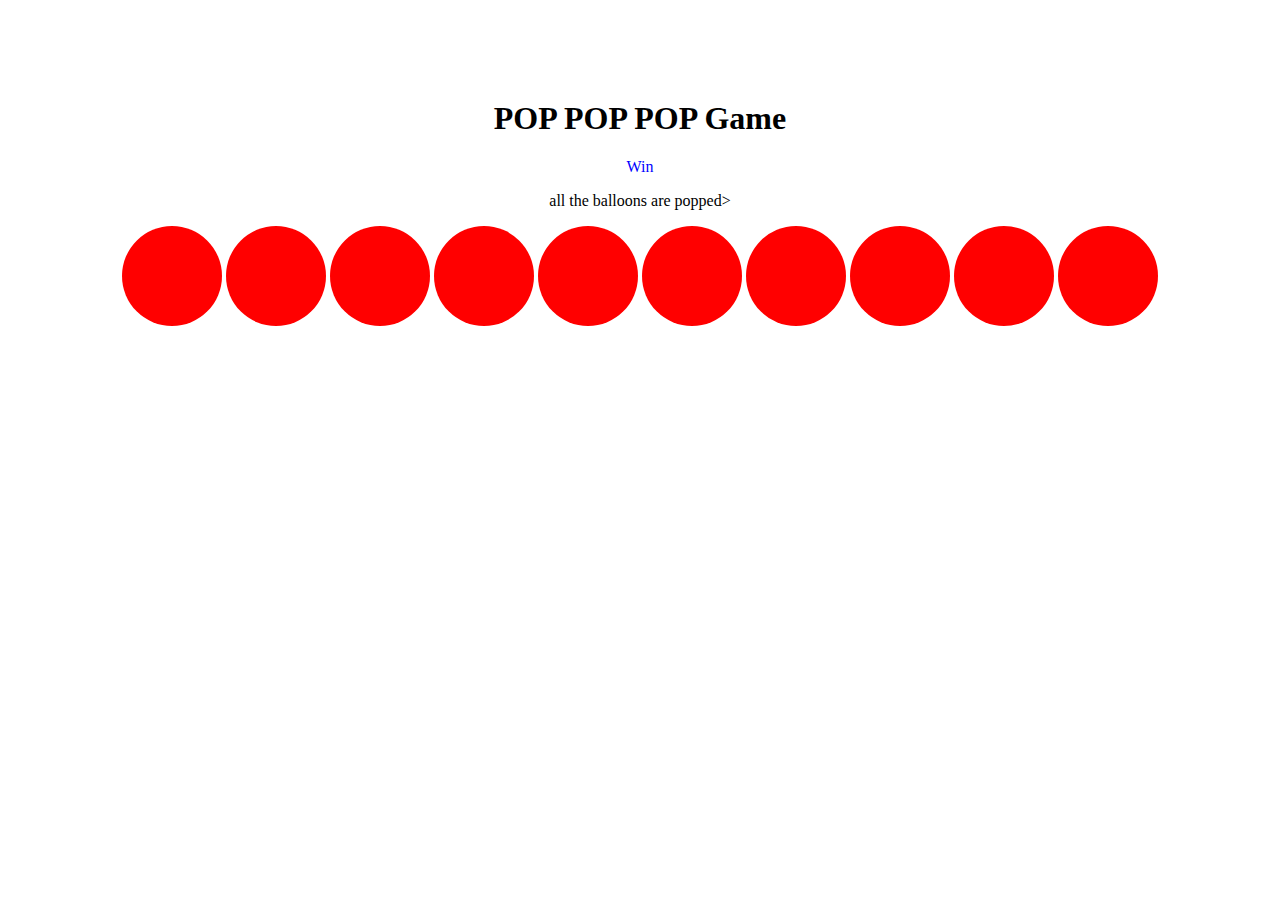
<file: A-PROGRAMMER-JS-PRATICE/index.html>
<!DOCTYPE html>
<html lang="en">
<head>
    <meta charset="UTF-8">
    <meta http-equiv="X-UA-Compatible" content="IE=edge">
    <meta name="viewport" content="width=device-width, initial-scale=1.0">
    <title>Document</title>
    <link href="https://cdn.jsdelivr.net/npm/bootstrap@5.1.3/dist/css/bootstrap.min.css" rel="stylesheet" integrity="sha384-1BmE4kWBq78iYhFldvKuhfTAU6auU8tT94WrHftjDbrCEXSU1oBoqyl2QvZ6jIW3" crossorigin="anonymous">
</head>
    <style media="screen">
        body{
            margin-top: 100px;
        }

        #no-balloons{
            display: none;
            color: green;
        }


        .balloon-div div{
            width: 100px;
            height: 100px;
            display: inline-block;
            color: red;
            background: red;
            border-radius: 100%;
           
            
        }
    </style>
<body>
    <div class="card">
        <div class="card-body">
            <div style="text-align:center">
                <h1>POP POP POP Game</h1>
                <div id="no balloons"><p style="color:blue">Win</p> <p>all the balloons are popped></p></div>
                <div class="balloon-div">
                    <div class="balloon"></div>
                    <div class="balloon"></div>
                    <div class="balloon"></div>
                    <div class="balloon"></div>
                    <div class="balloon"></div>
                    <div class="balloon"></div>
                    <div class="balloon"></div>
                    <div class="balloon"></div>
                    <div class="balloon"></div>
                    <div class="balloon"></div>
                </div>
            </div>
        </div>
    </div>  
</body>
<script src="script.js" charset="uft-8"></script>
</html>
</file>
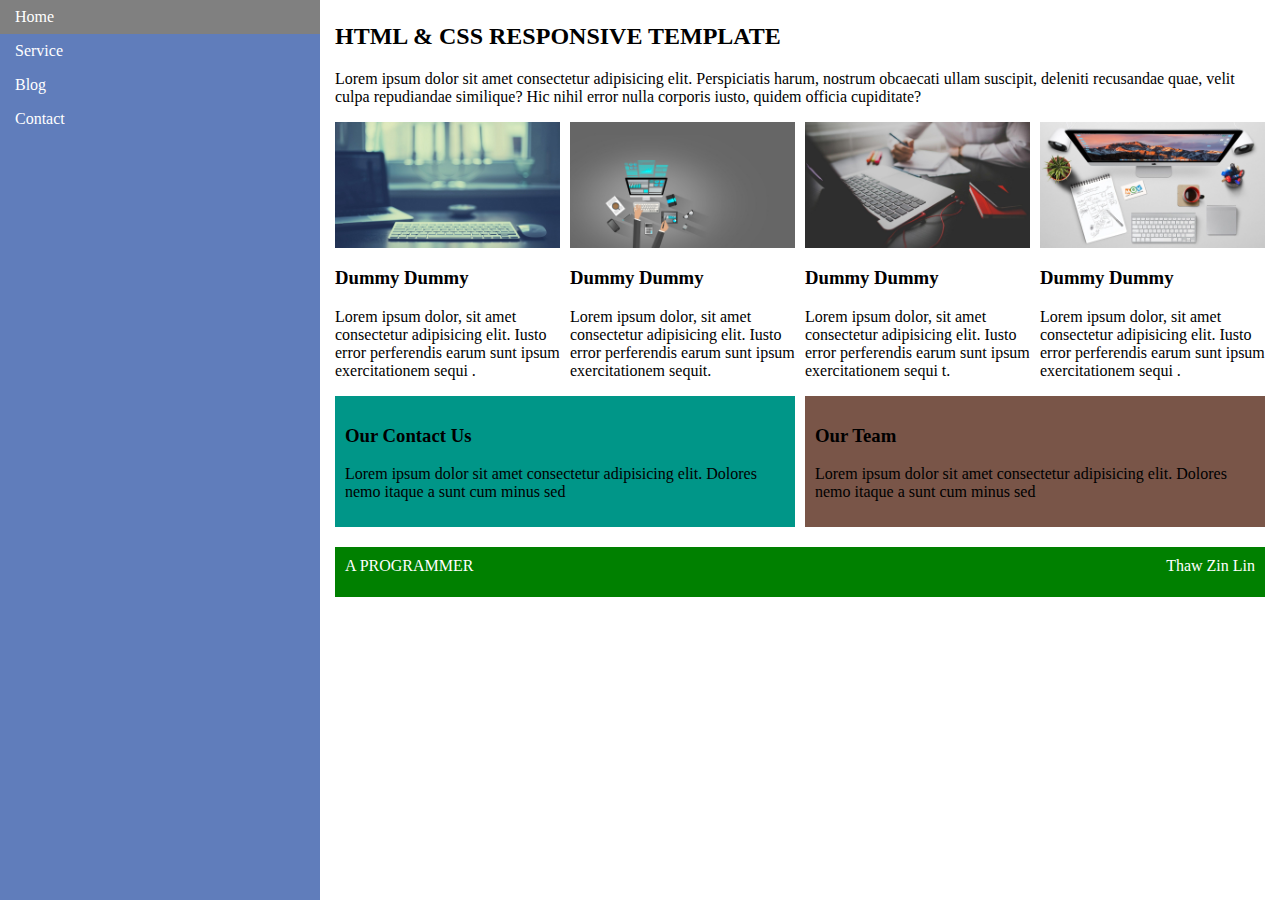
<file: A-PROGRAMMER-TRAINING/index.html>
<!DOCTYPE html>
<html lang="en">
<head>
    <meta charset="UTF-8" name="viewport" content="width=device-width,initial-scale=1.0">
    <title>TRAINING</title>
    <link rel="stylesheet" href="style.css">
</head>
<body>
    <div class="sidebar">
        <li><a class="active" href="#">Home</a></li>
        <li><a href="#">Service</a></li>
        <li><a href="#">Blog</a></li>
        <li><a href="#">Contact</a></li>
    </div>


    <div class="one">
        <h2>HTML & CSS RESPONSIVE TEMPLATE</h2>
        <p>Lorem ipsum dolor sit amet consectetur adipisicing elit. Perspiciatis harum, nostrum obcaecati ullam suscipit, deleniti recusandae quae, velit culpa repudiandae similique? Hic nihil error nulla corporis iusto, quidem officia cupiditate?</p>
    
        <div class="two">
            <ul>
                <li>
                    <div class="card">
                        <img src="../A-PROGRAMMER-TRAINING/laptop1.jpg" alt="">
                        <div class="card-content">
                            <h3>Dummy Dummy</h3>
                            <p>Lorem ipsum dolor, sit amet consectetur adipisicing elit. Iusto error perferendis earum sunt ipsum exercitationem sequi .</p>
    
    
                        </div>
                    </div>
                </li>
    
                <li>
                    <div class="card">
                        <img src="../A-PROGRAMMER-TRAINING/laptop2.jpg" alt="">
                        <div class="card-content">
                            <h3>Dummy Dummy</h3>
                            <p>Lorem ipsum dolor, sit amet consectetur adipisicing elit. Iusto error perferendis earum sunt ipsum exercitationem sequit.</p>
    
    
                        </div>
                    </div>
                </li>
    
                <li>
                    <div class="card">
                        <img src="../A-PROGRAMMER-TRAINING/laptop3.jpg" alt="">
                        <div class="card-content">
                            <h3>Dummy Dummy</h3>
                            <p>Lorem ipsum dolor, sit amet consectetur adipisicing elit. Iusto error perferendis earum sunt ipsum exercitationem sequi t.</p>
    
    
                        </div>
                    </div>
                </li>
    
                <li>
                    <div class="card">
                        <img src="../A-PROGRAMMER-TRAINING/laptop4.jpg" alt="">
                        <div class="card-content">
                            <h3>Dummy Dummy</h3>
                            <p>Lorem ipsum dolor, sit amet consectetur adipisicing elit. Iusto error perferendis earum sunt ipsum exercitationem sequi .</p>
    
    
                        </div>
                    </div>
                </li>
            </ul>
        </div>

        <div class="three">
            <div class="box">
                <h3 class="content title">Our Contact Us</h3>
                <p>Lorem ipsum dolor sit amet consectetur adipisicing elit. Dolores nemo itaque a sunt cum minus sed </p>
            </div>
            <div class="box">
                <h3 class="content title">Our Team</h3>
                <p>Lorem ipsum dolor sit amet consectetur adipisicing elit. Dolores nemo itaque a sunt cum minus sed </p>
            </div>
        </div>

        <div class="footer">
            <div style="float:left; text-align: center;">A PROGRAMMER</div>
            <div style="float:right; text-align: center;">Thaw Zin Lin</div>
            

        </div>
    </div>

    
    
</body>
</html>
</file>
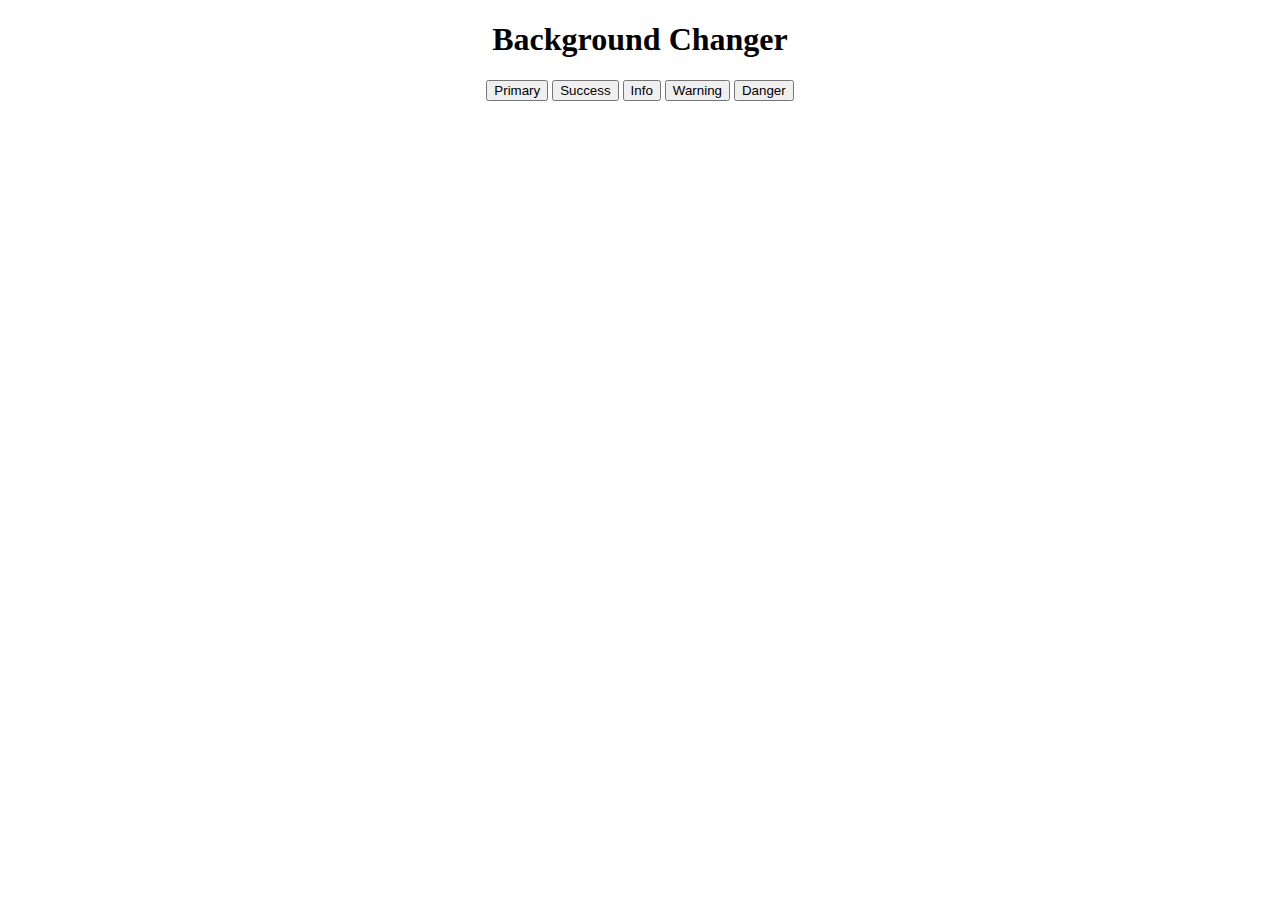
<file: A-PROGRAMMER-JS-PRATICE/bgchanger.html>
<!DOCTYPE html>
<html lang="en">
<head>
    <meta charset="UTF-8">
    <meta http-equiv="X-UA-Compatible" content="IE=edge">
    <meta name="viewport" content="width=device-width, initial-scale=1.0">
    <title>BG CHANGER</title>
    <link href="https://cdn.jsdelivr.net/npm/bootstrap@5.1.3/dist/css/bootstrap.min.css" rel="stylesheet" integrity="sha384-1BmE4kWBq78iYhFldvKuhfTAU6auU8tT94WrHftjDbrCEXSU1oBoqyl2QvZ6jIW3" crossorigin="anonymous">
</head>
<body>
    <div class="card">
        <div class="card-body">
            <div style="text-align:center">
         <h1>Background Changer</h1>
        <button type="button" id="primary" class="btn btn-primary">Primary</button>
        <button type="button" id="success" class="btn btn-success">Success</button>
        <button type="button" id="info"    class="btn btn-info">Info</button>
        <button type="button" id="warning" class="btn btn-warning">Warning</button>
        <button type="button" id="danger"  class="btn btn-danger">Danger</button>

        </div>
      </div>
    </div>
    </body>
    <script>
    var buttons = document.querySelectorAll('.btn');
    var html = document.querySelector('html');
    buttons.forEach(function(button){
        button.addEventListener('click',function(e){
            // console.log(e.target.id);
            if (e.target.id == 'primary') {
                html.style.backgroundColor = 'blue';
            }else if (e.target.id =='success') {
                html.style.backgroundColor = 'green';
            }else if (e.target.id =='info') {
                html.style.backgroundColor = 'lightblue';
            }else if (e.target.id =='warning') {
                html.style.backgroundColor = 'yellow';
            }else if (e.target.id =='danger') {
                html.style.backgroundColor = 'red';
            }

        });
    });  
    </script>
</html>
</file>
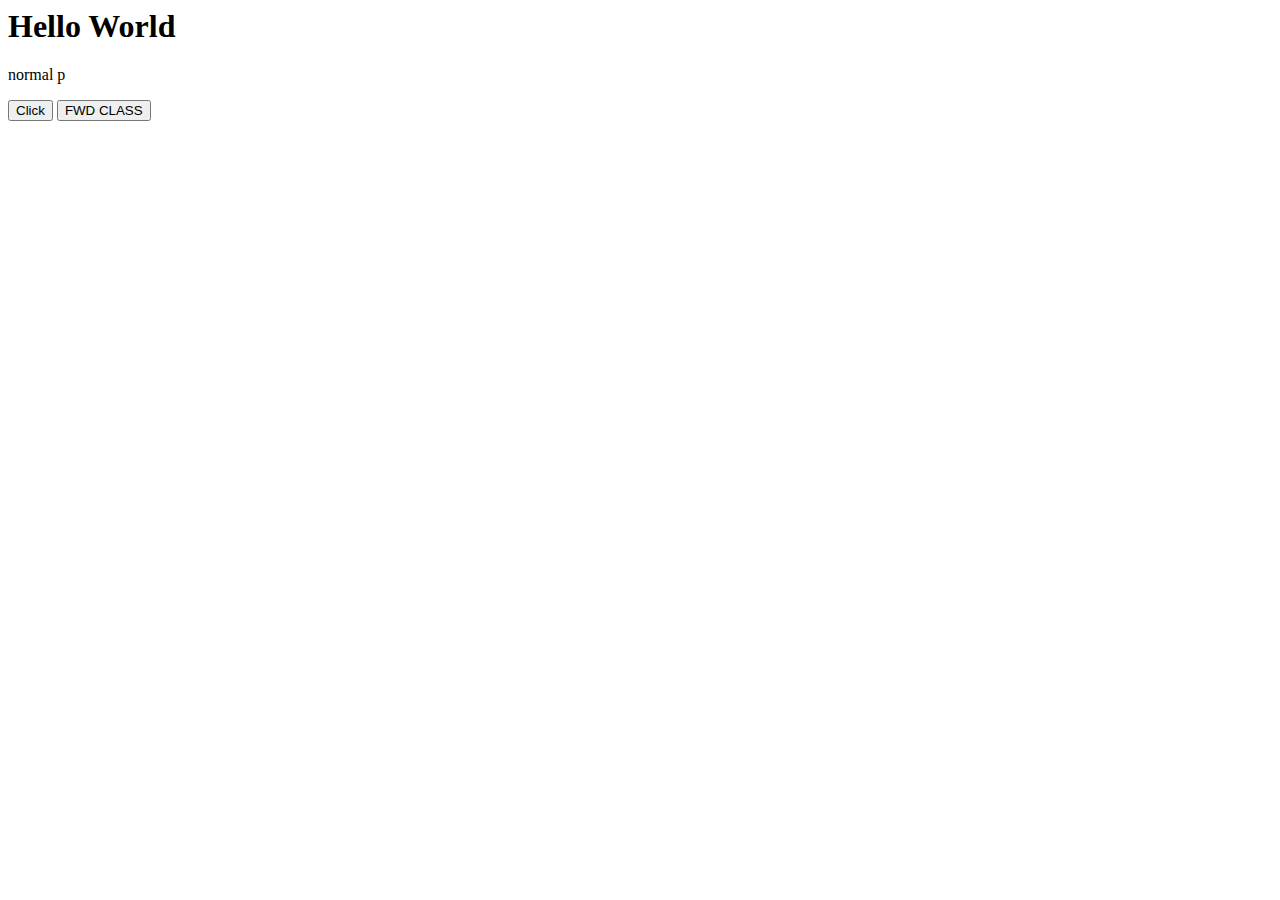
<file: A-PROGRAMMER-JS/dom.html>
<body>
    <h1>Hello World</h1>
</body>
<p class="pclass" id="pid">normal p</p>

<button onclick="alert('hello')" name="button">Click </button>

<script>
    // document.getElementById('pid').innerHTML = "Changed by dom js";
    // document.getElementById('pid').style.color = "blue";

    // chaging html contents
    // changing style of elements
    // accessing the html elements
    // mananging the html elements
    // console.log(document.getElementsByTagName('p')); 

    var btn = document.createElement("BUTTON");
    btn.innerHTML = "FWD CLASS";
    document.body.appendChild(btn);

    // document.createElement(element)
    // document.removeChild(element)
    // document.appendChild(element)
    // document.replaceChild(element)
    // documnet.write(element)   
</script>
</file>
<file: A-PROGRAMMER-TRAINING/style.css>
body{
    margin: 0;
}

.sidebar{
    list-style-type: none;
    width: 25%;
    background-color: #607dbb;
    position: fixed;
    height: 100%;
    overflow: auto;
}

.sidebar li a{
    display: block;
    color: white;
    text-decoration: none;
    padding: 8px 15px;
}

.sidebar li a.active{
    background-color: #009688;
}

.sidebar li a:hover{
    background-color: grey;
}

.one{
    margin-left: 25%;
    padding: 3px 15px;
    height: auto;
}

.two ul{
    list-style: none;
    margin: 0;
    padding: 0;

    display: grid;
    grid-gap: 10px;
    grid-template-columns: 1fr 1fr 1fr 1fr;
}

.card img{
    display: block;
    width: 100%;
    height: auto;
}

.three {
    display: grid;
    grid-gap: 10px;
    grid-template-columns: 1fr 1fr;
}

.three .box{
    padding: 10px;
}

.three .box:first-child{
    background-color: #009688;
}

.three .box:last-child{
    background-color: #795548;
}

.footer{
    margin-top: 20px;
    padding: 10px;
    background-color: green;
    color: white;
    text-align: center;
    height: 30px;
}

.footer div{
    display: grid;
    grid-template-columns: 1fr;
}

.footer a {
    color: white;
    text-decoration: none;
}



@media screen and (max-width: 900px){
    .sidebar{
        width: 100%;
        height: auto;
        position: relative;
}

    .sidebar li a {
        float: left;
        padding: 10px;
    }
}



@media screen and (max-width: 400px){
    .sidebar li a {
        text-align: center;
        float: none;
    }

    .one{
        margin-left: 0;
    }

    .two ul,.three{
        display: grid;
        grid-template-columns: 1fr;
    } 

    .footer div{
        display: grid;
        grid-template-columns: 1fr;
    }
}
</file>
